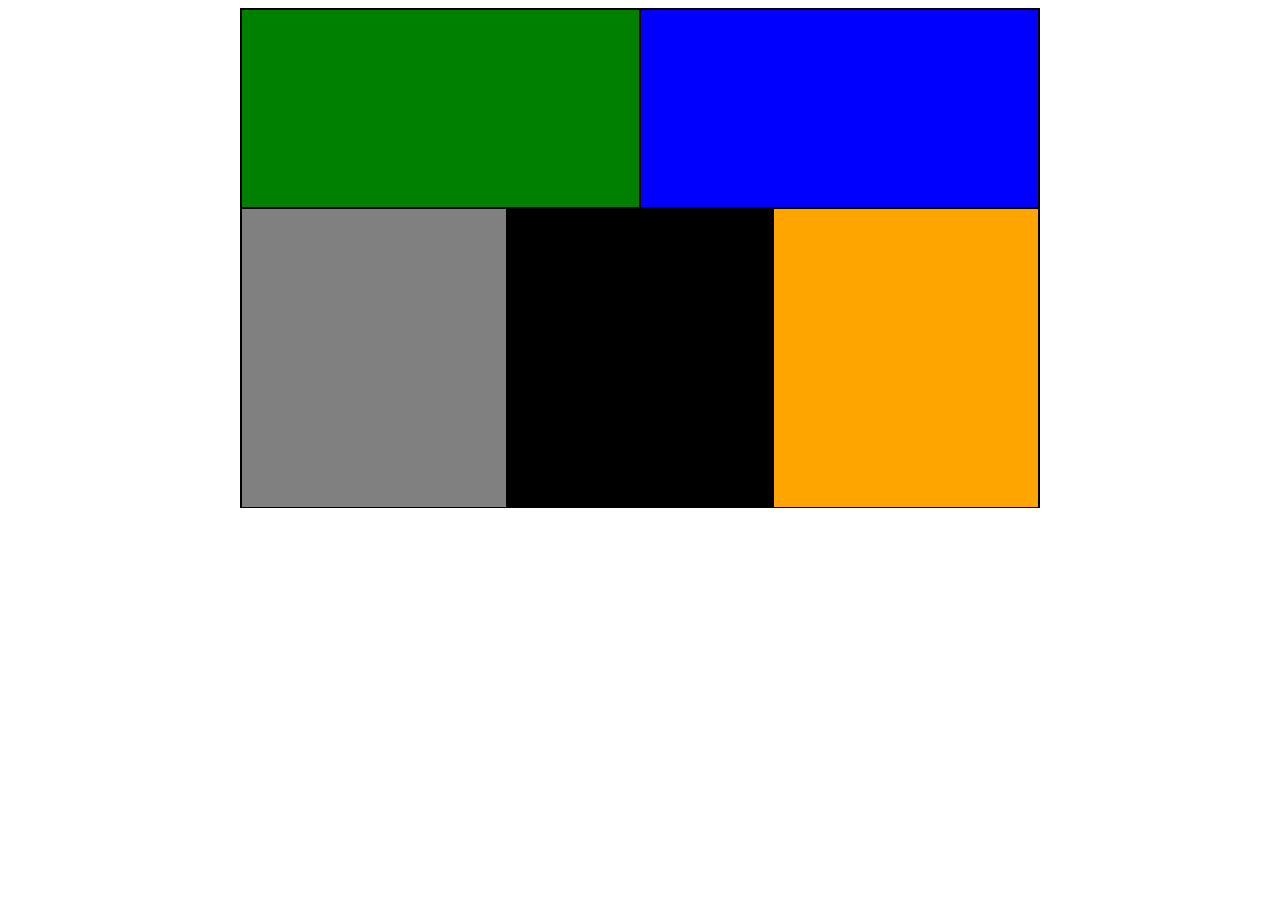
<file: Layout 1/index.html>
<!DOCTYPE html>
<html>
<head>
	<title>
		5 Colored Boxes
	</title>
	<link rel="stylesheet" type="text/css" href="main.css">
</head>
<body>
<main>
	<div class = "topbox greenbox"></div>
	<div class = "topbox bluebox"></div>
	<div class = "bottombox greybox"></div> 
	<div class = "bottombox blackbox"></div>
	<div class = "bottombox orangebox"></div>
</main>
</body>
</html>
</file>
<file: Layout 1/main.css>
* {
	box-sizing: border-box;
}

main {
	height: 500px;
	width: 800px;
	border: 1px solid black;
	font-size: 0;
	margin-left: auto;
	margin-right: auto;

}

.topbox{
	display: inline-block;
	font-size: 0;
	border: 1px solid black;
	width: 50%;
	height: 40%;
}

.bottombox{
	display: inline-block;
	font-size: 0;
	border: 1px solid black;
	width: 33.33%;
	height: 300px;
}

.greenbox {
	background-color: green;
	
}

.bluebox {
	background-color: blue;
	
}

.greybox{
	background-color: grey;

}

.blackbox{
	background-color: black;

}

.orangebox{
	background-color: orange;
}
</file>
